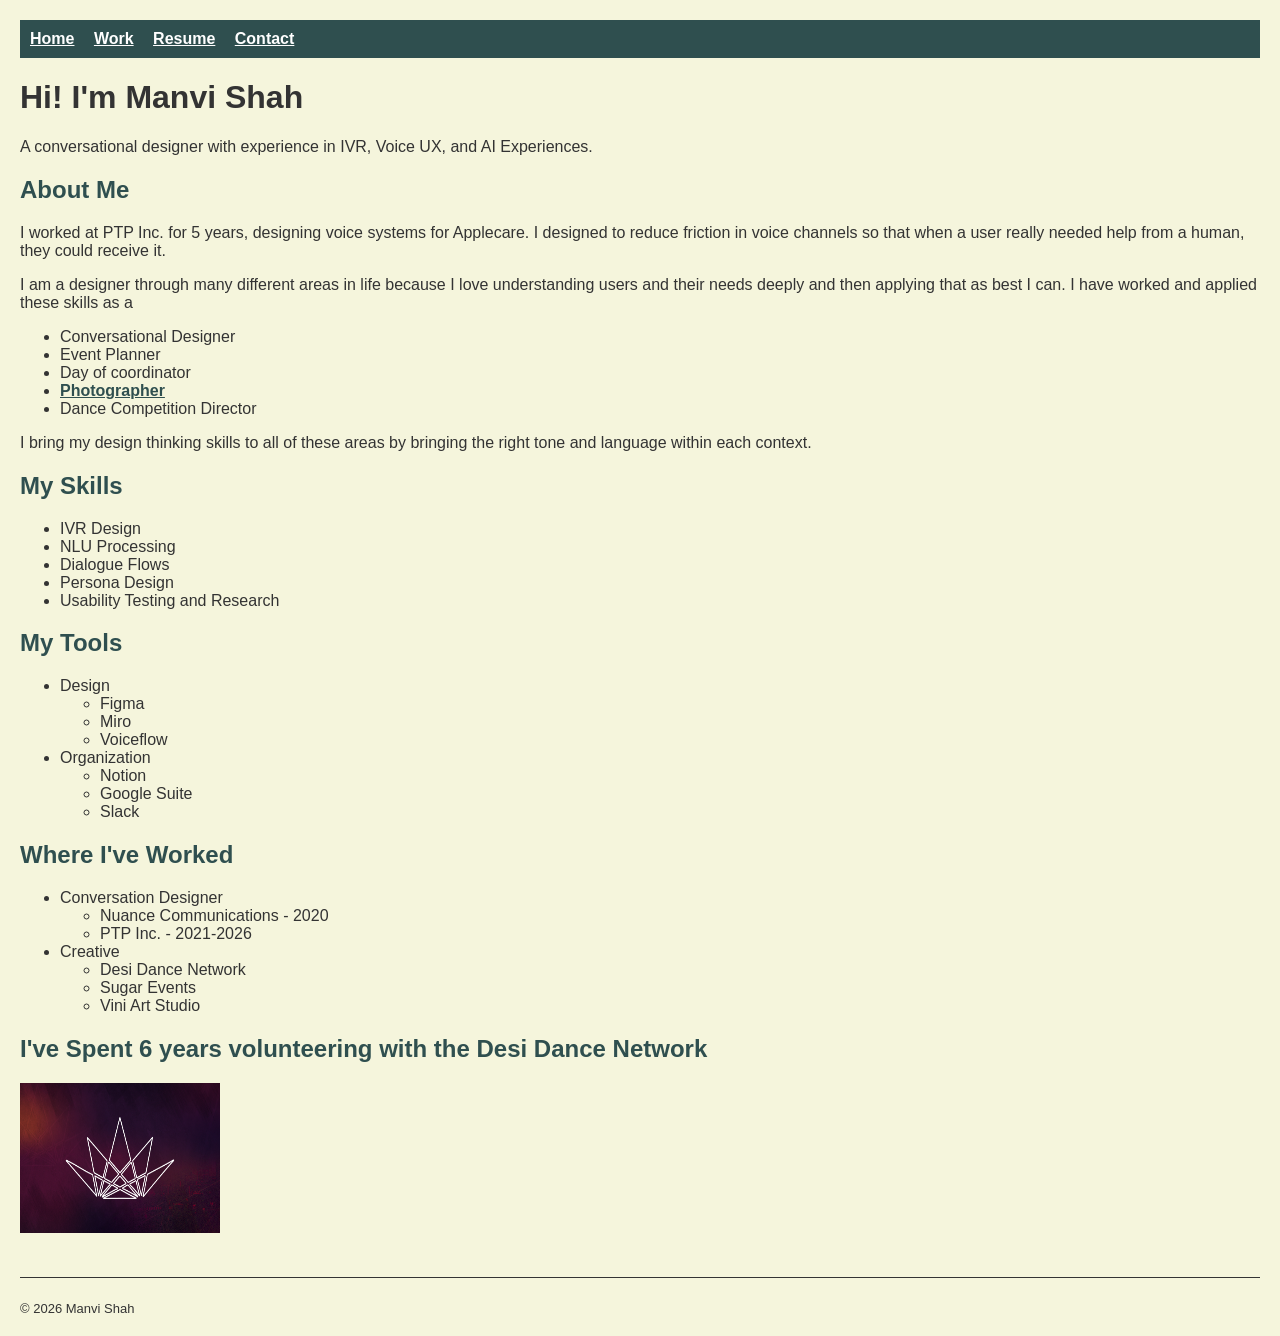
<file: Week 10/Index.html>
<!DOCTYPE html>
<html lang="en">
<head>
    <meta charset="utf-8">
    <title>Home Page for my Portfolio</title>
    <meta name="viewport" content="width=device-width, initial-scale=1.0">
    <link rel="stylesheet" type="text/css" href="Style.css">
</head>
<body>
    <div id="navbar">
        <a href="Index.html">Home</a>
        <a href="Work.html">Work</a>
        <a href="Resume.html">Resume</a>
        <a href="Contact.html">Contact</a>
    </div>

    <h1>Hi! I'm Manvi Shah</h1>
    <p>A conversational designer with experience in IVR, Voice UX, and AI Experiences.</p>

    <h2>About Me</h2>
    <p>I worked at PTP Inc. for 5 years, designing voice systems for Applecare. I designed to reduce friction in voice channels so that when a user really needed help from a human, they could receive it.</p>
    <p>I am a designer through many different areas in life because I love understanding users and their needs deeply and then applying that as best I can. I have worked and applied these skills as a</p>
    <ul>
        <li>Conversational Designer</li>
        <li>Event Planner</li>
        <li>Day of coordinator</li>
        <li><a href="https://www.instagram.com/shuttersnshahs/" target="_blank">Photographer</a></li>
        <li>Dance Competition Director</li>
    </ul>
    <p>I bring my design thinking skills to all of these areas by bringing the right tone and language within each context.</p>
    <h2>My Skills</h2>
    <ul>
        <li>IVR Design</li>
        <li>NLU Processing</li>
        <li>Dialogue Flows</li>
        <li>Persona Design</li>
        <li>Usability Testing and Research</li>
    </ul>
    <h2>My Tools</h2>
    <ul>
        <li>Design
            <ul>
                <li>Figma</li>
                <li>Miro</li>
                <li>Voiceflow</li>
            </ul>
        </li>
        <li>Organization
            <ul>
                <li>Notion</li>
                <li>Google Suite</li>
                <li>Slack</li>
            </ul>
        </li>
    </ul>

<h2>Where I've Worked</h2>

<ul>
    <li>Conversation Designer
        <ul>
            <li>Nuance Communications - 2020</li>
            <li>PTP Inc. - 2021-2026</li>
        </ul>
    </li>
    <li>Creative
        <ul>
            <li>Desi Dance Network</li>
            <li>Sugar Events</li>
            <li>Vini Art Studio</li>
        </ul>
    </li>
</ul>
    <h2>I've Spent 6 years volunteering with the Desi Dance Network</h2>
    <a href="https://legends.desidancenetwork.org/"> 
        <img 
        src="Crown.jpg"
        alt="A dance organization"> 
    </a>
     <div id="footer">
        <p>&copy; 2026 Manvi Shah</p>
    </div>
</body>
</html>
</file>
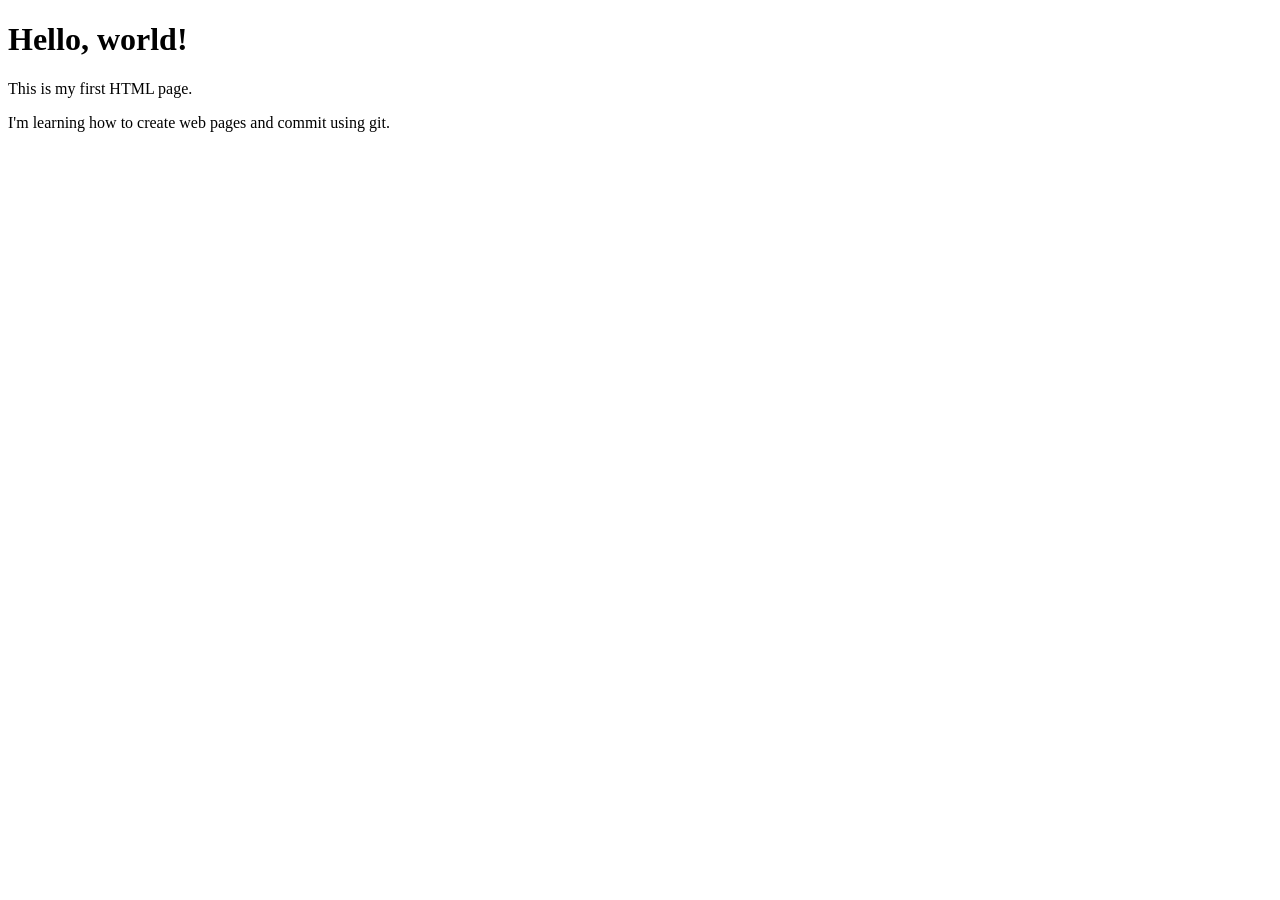
<file: HelloWorld.HTML>
<!DOCTYPE html>
<html>
<head>
    <meta charset="utf-8">
    <title>My First HTML Page</title>
</head>
<body>
    <h1>Hello, world!</h1>
    <p>This is my first HTML page.</p>
    <p>I'm learning how to create web pages and commit using git.</p>
</body>
</html>
</file>
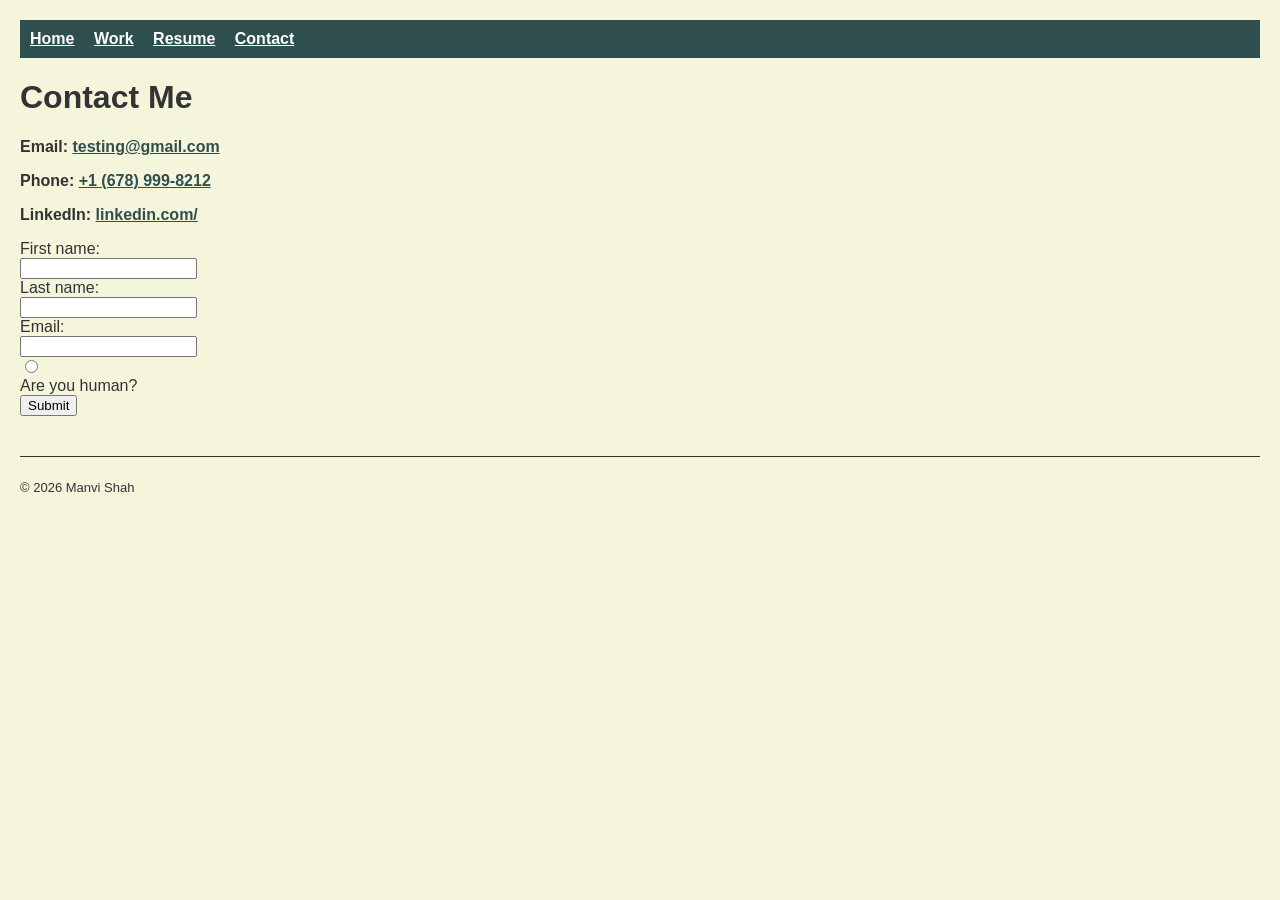
<file: Week 10/Contact.html>
<!DOCTYPE html>
<html lang="en">
<head>
    <meta charset="utf-8">
    <title>Contact me page for my Portfolio</title>
    <meta name="viewport" content="width=device-width, initial-scale=1.0">
    <link rel="stylesheet" type="text/css" href="Style.css">
</head>
<body>
    <div id="navbar">
        <a href="Index.html">Home</a>
        <a href="Work.html">Work</a>
        <a href="Resume.html">Resume</a>
        <a href="Contact.html">Contact</a>
    </div>
    <h1>Contact Me</h1>
	<p><strong>Email:</strong> <a href="mailto:testing@gmail.com">testing@gmail.com</a></p>
    <p><strong>Phone:</strong> <a href="tel:+16789998212">+1 (678) 999-8212</a></p>
    <p><strong>LinkedIn:</strong> <a href="https://www.linkedin.com/in/" target="_blank">linkedin.com/</a></p>
    <form>
    <label for="fname">First name:</label><br>
    <input type="text" id="fname" name="fname"><br>
    <label for="lname">Last name:</label><br>
    <input type="text" id="lname" name="lname"><br>
    <label for="email">Email:</label><br>
    <input type="text" id="email" name="email"><br>
    <input type="radio" id="yes" name="check" value="Yes"><br>
    <label for="yes">Are you human?</label><br>
    <button type="submit">Submit</button>
    </form>
    <div id="footer">
        <p>&copy; 2026 Manvi Shah</p>
    </div>
</body>
</html>
</file>
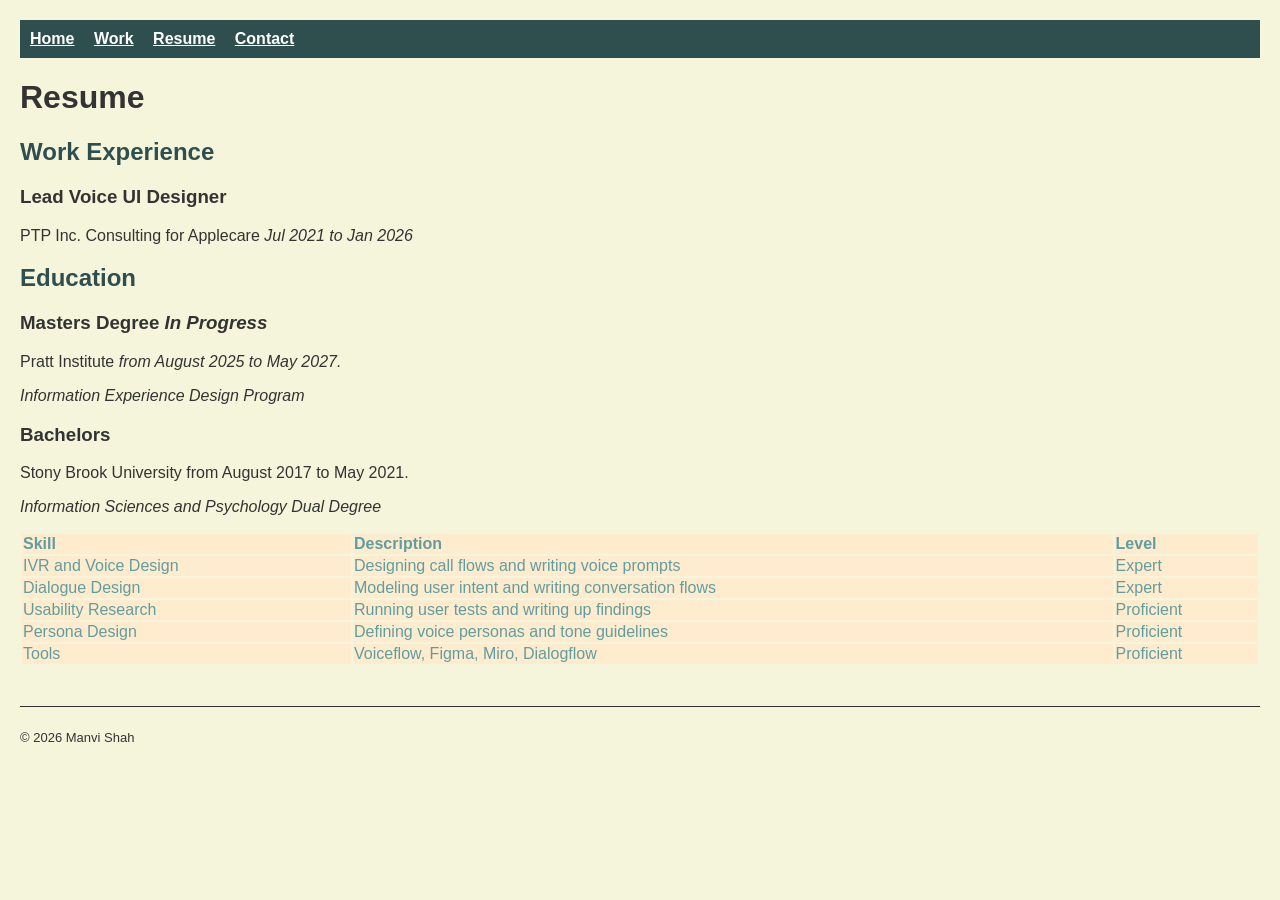
<file: Week 10/Resume.html>
<!DOCTYPE html>
<html lang="en">
<head>
    <meta charset="utf-8">
    <title>Resume Page for my Portfolio</title>
    <meta name="viewport" content="width=device-width, initial-scale=1.0">
    <link rel="stylesheet" type="text/css" href="Style.css">
</head>
<body>
    <div id="navbar">
        <a href="Index.html">Home</a>
        <a href="Work.html">Work</a>
        <a href="Resume.html">Resume</a>
        <a href="Contact.html">Contact</a>
    </div>
    <h1>Resume</h1>
    <h2>Work Experience</h2>
    <h3>Lead Voice UI Designer</h3>
    <p>PTP Inc. Consulting for Applecare <em>Jul 2021 to Jan 2026</em></p>
    <h2>Education</h2>
    <h3>Masters Degree <em>In Progress</em></h3>
    <p>Pratt Institute <em>from August 2025 to May 2027.</em></p>
    <p><em>Information Experience Design Program</em></p>
    <h3>Bachelors</h3>
    <p>Stony Brook University from August 2017 to May 2021.</p>
    <p><em>Information Sciences and Psychology Dual Degree</em></p>
    <table>
        <thead>
            <tr>
                <th>Skill</th>
                <th>Description</th>
                <th>Level</th>
            </tr>
        </thead>
        <tbody>
            <tr>
                <td>IVR and Voice Design</td>
                <td>Designing call flows and writing voice prompts</td>
                <td>Expert</td>
            </tr>
            <tr>
                <td>Dialogue Design</td>
                <td>Modeling user intent and writing conversation flows</td>
                <td>Expert</td>
            </tr>
            <tr>
                <td>Usability Research</td>
                <td>Running user tests and writing up findings</td>
                <td>Proficient</td>
            </tr>
            <tr>
                <td>Persona Design</td>
                <td>Defining voice personas and tone guidelines</td>
                <td>Proficient</td>
            </tr>
            <tr>
                <td>Tools</td>
                <td>Voiceflow, Figma, Miro, Dialogflow</td>
                <td>Proficient</td>
            </tr>
        </tbody>
    </table>
     <div id="footer">
        <p>&copy; 2026 Manvi Shah</p>
    </div>
</body>
</html>
</file>
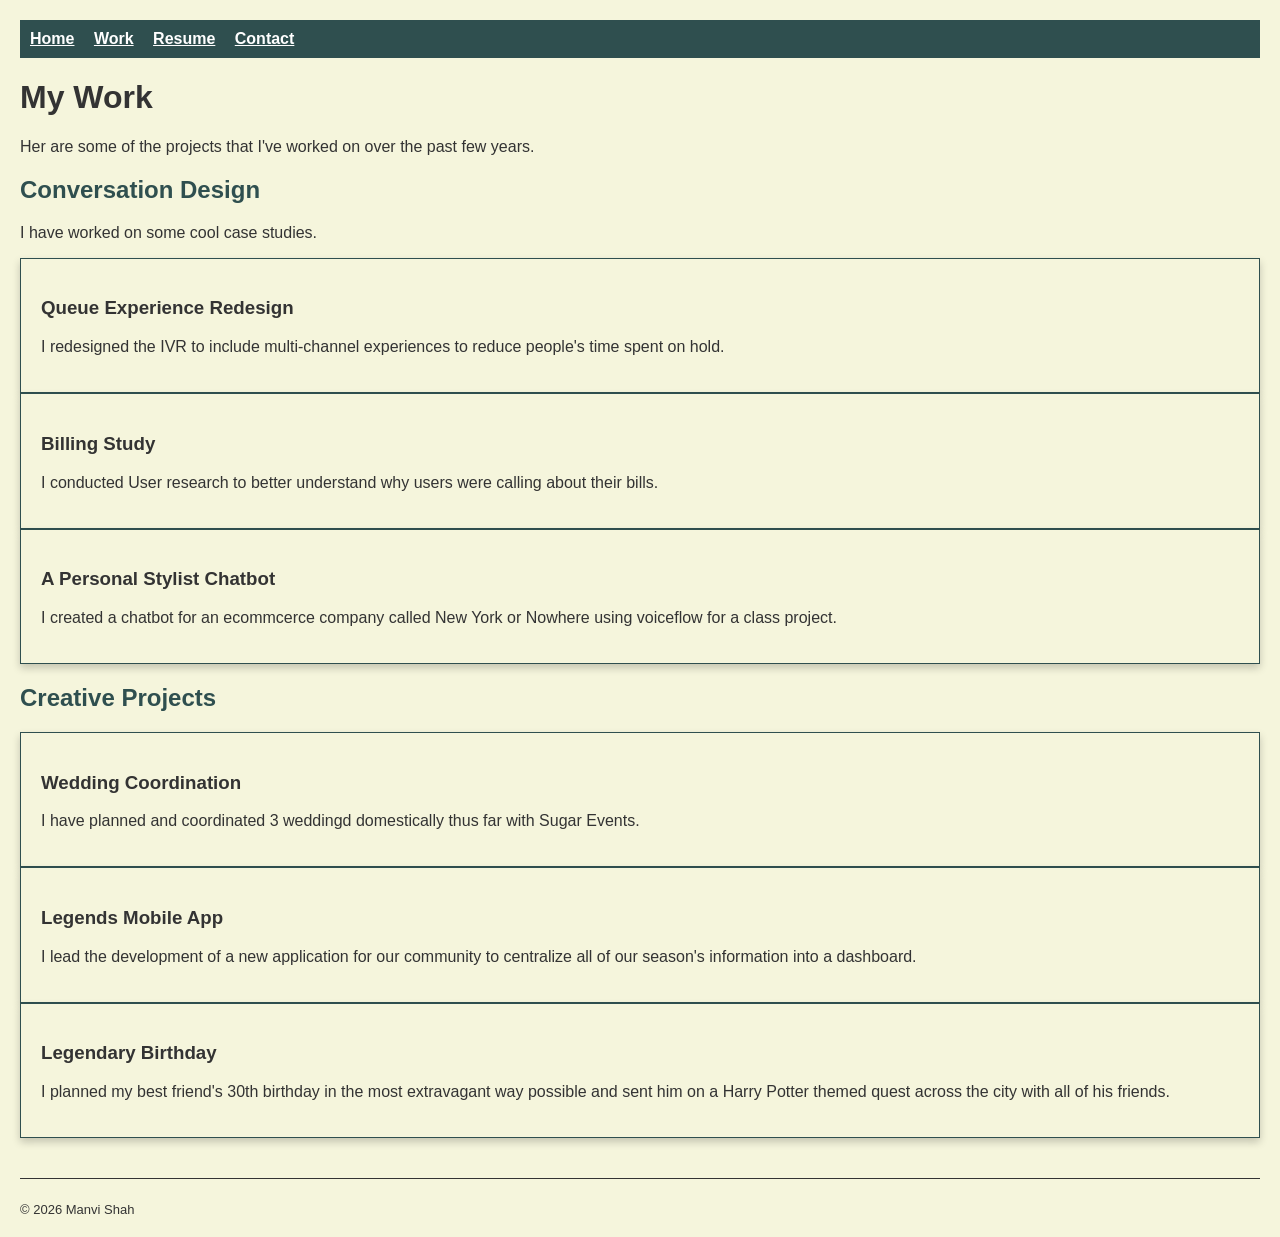
<file: Week 10/Work.html>
<!DOCTYPE html>
<html lang="en">
<head>
    <meta charset="utf-8">
    <title>Case Studies Page for my Portfolio</title>
    <meta name="viewport" content="width=device-width, initial-scale=1.0">
    <link rel="stylesheet" type="text/css" href="Style.css">
</head>
<body>
    <div id="navbar">
        <a href="Index.html">Home</a>
        <a href="Work.html">Work</a>
        <a href="Resume.html">Resume</a>
        <a href="Contact.html">Contact</a>
    </div>
    <h1>My Work</h1>
    <p>Her are some of the projects that I've worked on over the past few years.</p>
    <h2>Conversation Design</h2>
    <p>I have worked on some cool case studies.</p>
    <div class="card">
        <h3>Queue Experience Redesign</h3>
        <p>I redesigned the IVR to include multi-channel experiences to reduce people's time spent on hold.</p>
    </div>
    <div class="card">
        <h3>Billing Study</h3>
        <p>I conducted User research to better understand why users were calling about their bills.</p>
    </div>
    <div class="card">
        <h3>A Personal Stylist Chatbot</h3>
        <p>I created a chatbot for an ecommcerce company called New York or Nowhere using voiceflow for a class project.</p>
    </div>
    <h2>Creative Projects</h2>
    <div class="card">
        <h3>Wedding Coordination</h3>
        <p>I have planned and coordinated 3 weddingd domestically thus far with Sugar Events.</p>
    </div>
    <div class="card">
        <h3>Legends Mobile App</h3>
        <p>I lead the development of a new application for our community to centralize all of our season's information into a dashboard.</p>
    </div>
    <div class="card">
        <h3>Legendary Birthday</h3>
        <p>I planned my best friend's 30th birthday in the most extravagant way possible and sent him on a Harry Potter themed quest across the city with all of his friends.</p>
    </div>
     <div id="footer">
        <p>&copy; 2026 Manvi Shah</p>
    </div>
</body>
</html>
</file>
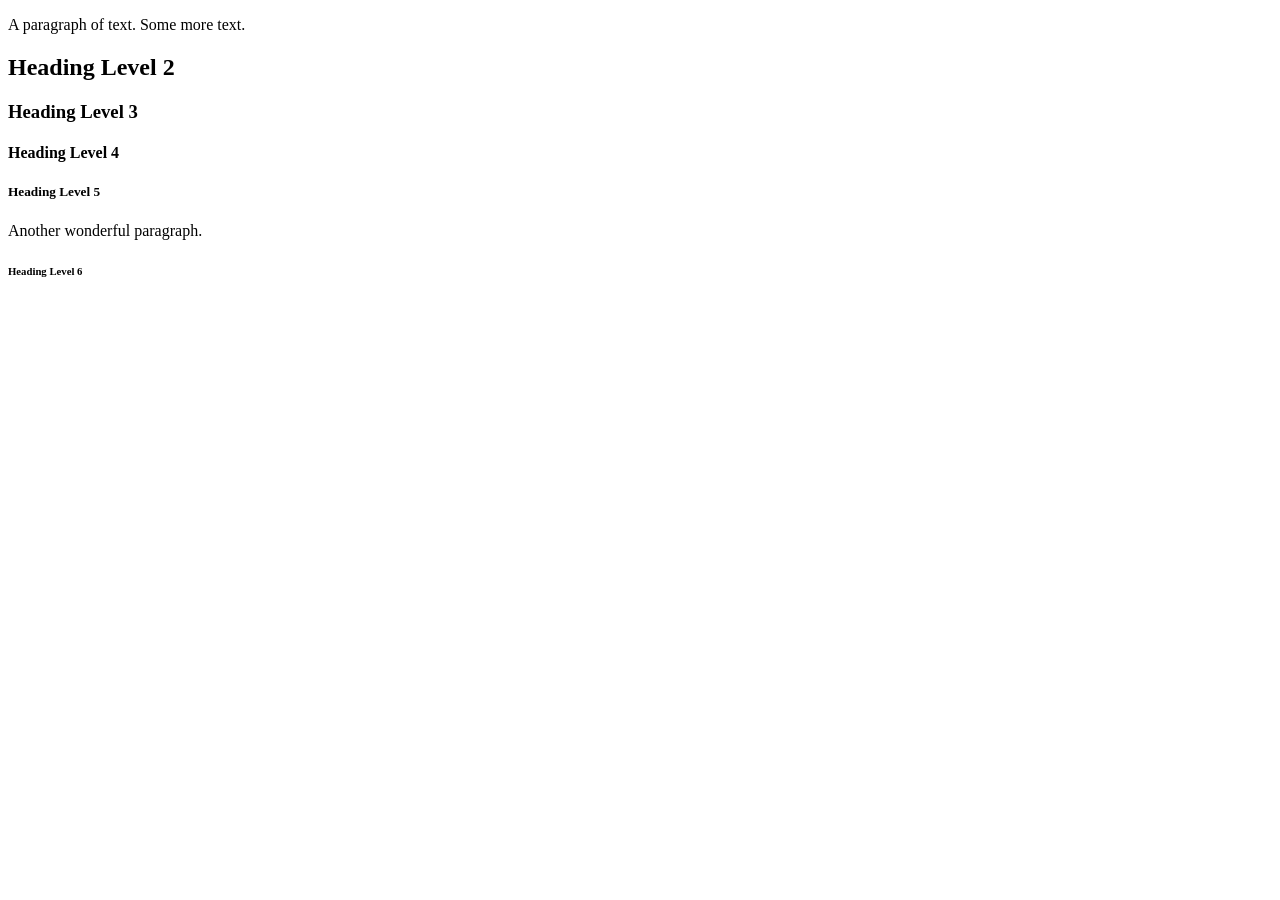
<file: Week 9/ClassPractice.HTML>
<!DOCTYPE html>
<html>
<head>
    <meta charset="utf-8">
    <title>HTML Practice</title>
</head>
<body>
    <p>A paragraph of text. Some more text.</p>
    <h2>Heading Level 2</h2>
    <h3>Heading Level 3</h3>
    <h4>Heading Level 4</h4>
    <h5>Heading Level 5</h5>
    <p>Another wonderful paragraph.</p>
    <h6>Heading Level 6</h6>	
</body>
</html>
</file>
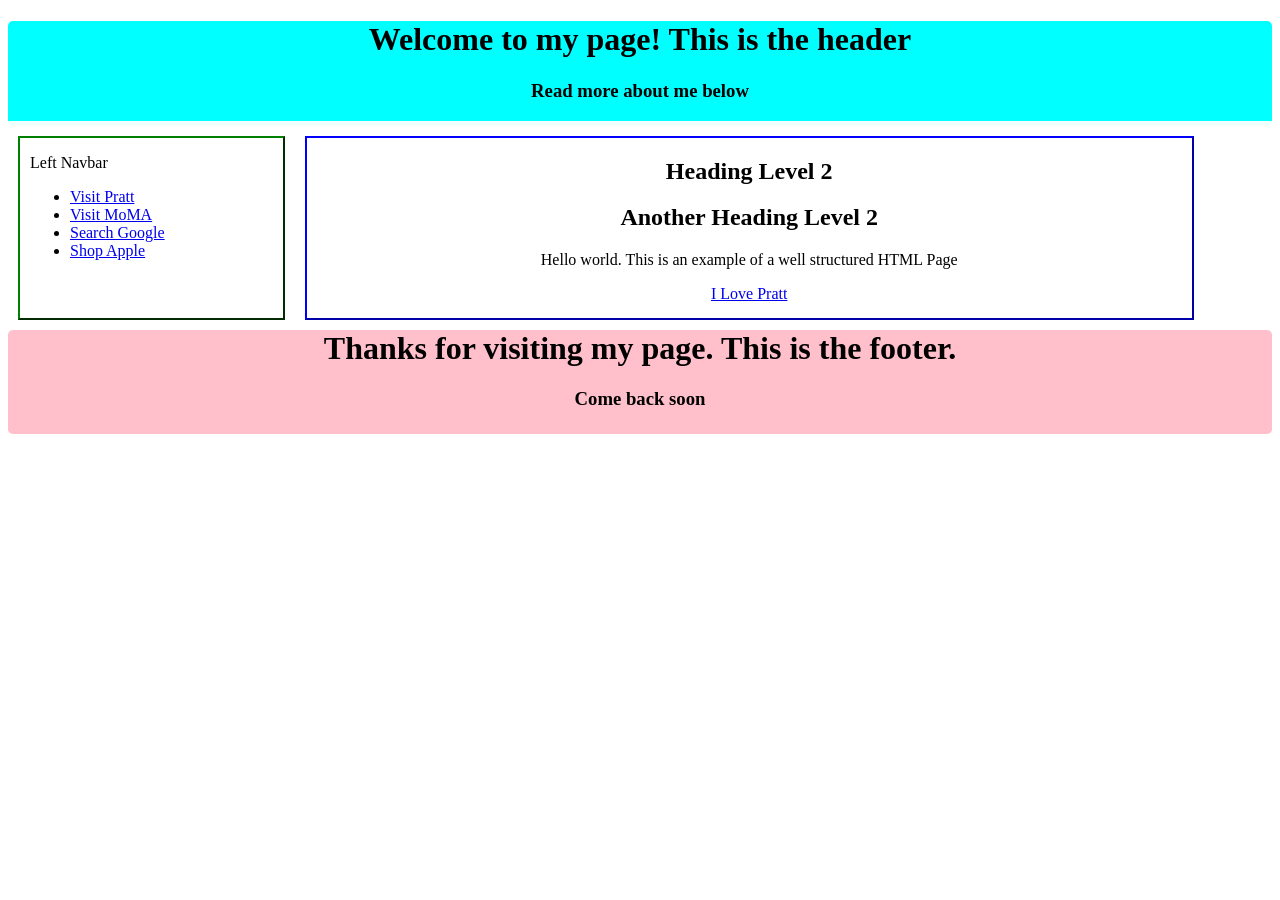
<file: Week 9/ReplicateProfessors.HTML>
<!DOCTYPE html>
<html>
<head>
  <title>My first html page</title>
  <style>
    #header, #footer { width: 100%; text-align: center; border-radius: 5px; }
    #header { background: cyan; color: black; border-bottom: 5px solid azure; }
    #footer { clear: left; background: pink; color: black; border-bottom: 5px solid pink; }
    #leftnav, #centerbody { margin: 10px; float: left; }
    #leftnav { padding-left: 10px; border: 2px outset green; width: 20%; height: 180px; }
    #centerbody { border: 2px outset blue; text-align: center; width: 70%; height: 180px; }
    .centerred { text-align: center; color: red }
  </style>
</head>
<body>
  <div id="header">
    <h1>Welcome to my page! This is the header</h1>
    <h3>Read more about me below</h3>
  </div>
  <div id="leftnav">
    <p>Left Navbar</p>
    <ul>
      <li><a href="https://www.pratt.edu">Visit Pratt</a></li>
      <li><a href="https://www.moma.org">Visit MoMA</a></li>
      <li><a href="http://www.google.com">Search Google</a></li>
      <li><a href="http://www.apple.com">Shop Apple</a></li>
    </ul>
  </div>
  <div id="centerbody">
    <h2>Heading Level 2</h2>
    <h2>Another Heading Level 2</h2>
    <p>Hello world. This is an example of a well structured HTML Page</p>
    <p><a href="http://www.pratt.edu">I Love Pratt</a></p>
  </div>
  <div id="footer">
    <h1>Thanks for visiting my page. This is the footer.</h1>
    <h3>Come back soon</h3>
  </div>
</body>
</html>
</file>
<file: Week 10/Style.css>
/* css file for Portfolio project */

body {
    font-family: Arial, Helvetica, sans-serif;
    margin: 20px;
    background-color: beige;
    color: #333333;
}
h1 {
    color: #333333;
}
h2{
    color:darkslategray;
    font-weight: bold;
}
a{
    color: darkslategray;
    font-weight: bold;
}
table{
    border-radius: 1px solid #333333;
    width: 100%;
}

th, td{
    text-align: left;
    background-color: blanchedalmond;
    color: cadetblue;
}

.card {
    border: 1px solid darkslategray;
    padding: 20px;
    background-color: beige;
    box-shadow: 0 4px 8px 0 rgba(0,0,0,0.2);
    transition: 0.3s;
}
#navbar {
    background-color: darkslategray;
    padding: 10px;
}

#navbar a {
    color: white;
    margin-right: 15px;
}

#footer {
    border-top: 1px solid #333333;
    margin-top: 40px;
    padding-top: 10px;
    font-size: 13px;
}
img {
    width: 200px;
    height: 150px;
}
</file>
